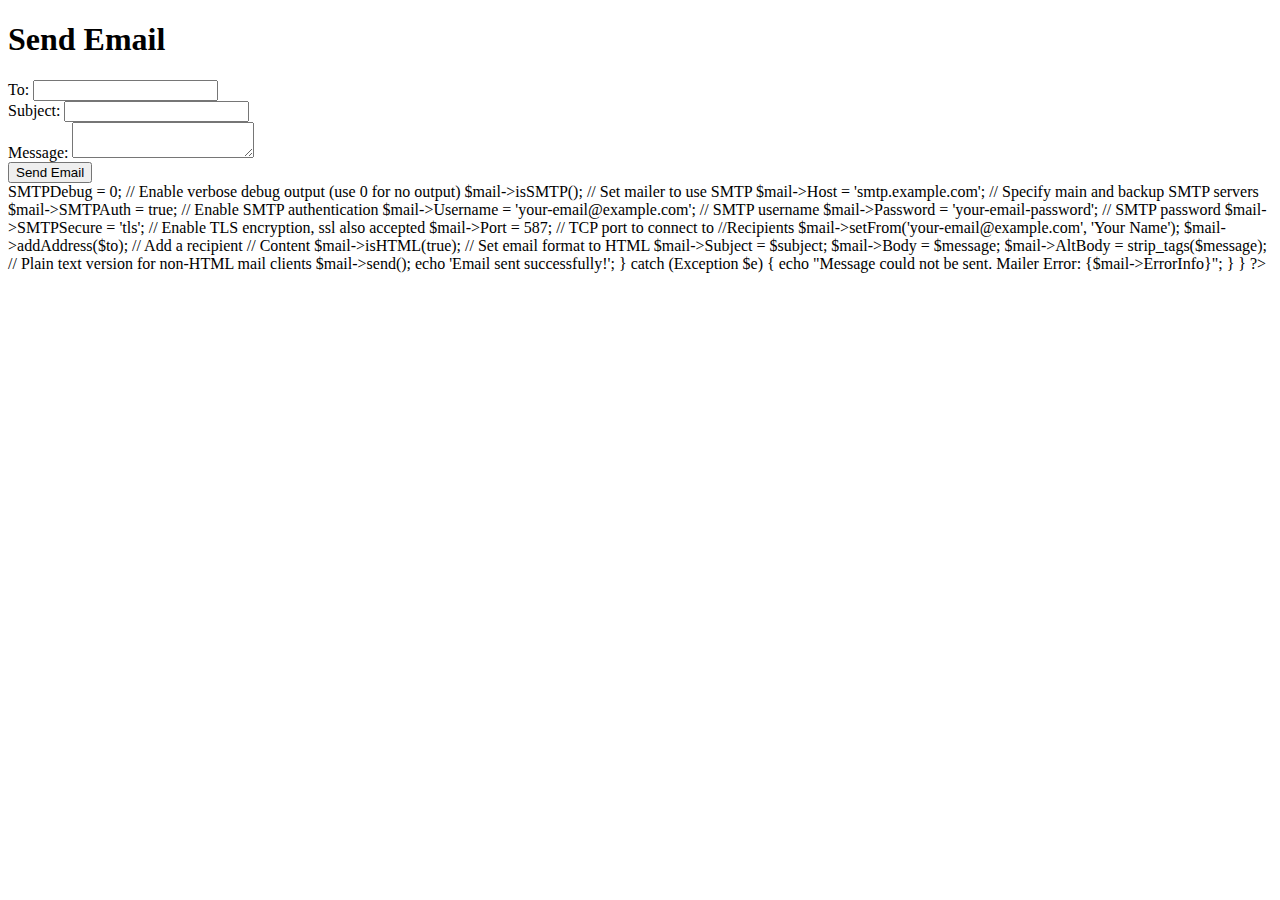
<file: Email_PHP.html>
<!DOCTYPE html>
<html>
<head>
    <title>Send Email</title>
    <script>
        function sendEmail() {
            var xhr = new XMLHttpRequest();
            xhr.open("POST", "send_email.php", true);
            xhr.setRequestHeader("Content-Type", "application/x-www-form-urlencoded");

            xhr.onreadystatechange = function () {
                if (xhr.readyState === 4 && xhr.status === 200) {
                    alert(xhr.responseText);
                }
            };

            var to = document.getElementById('to').value;
            var subject = document.getElementById('subject').value;
            var message = document.getElementById('message').value;

            var emailData = "to=" + encodeURIComponent(to) + 
                            "&subject=" + encodeURIComponent(subject) + 
                            "&message=" + encodeURIComponent(message);

            xhr.send(emailData);
        }
    </script>
</head>
<body>
    <h1>Send Email</h1>
    <form onsubmit="event.preventDefault(); sendEmail();">
        <label for="to">To:</label>
        <input type="email" id="to" name="to" required><br>
        <label for="subject">Subject:</label>
        <input type="text" id="subject" name="subject" required><br>
        <label for="message">Message:</label>
        <textarea id="message" name="message" required></textarea><br>
        <button type="submit">Send Email</button>
    </form>
</body>
</html>

<?php
use PHPMailer\PHPMailer\PHPMailer;
use PHPMailer\PHPMailer\Exception;

require 'vendor/autoload.php';

if ($_SERVER["REQUEST_METHOD"] == "POST") {
    $to = $_POST['to'];
    $subject = $_POST['subject'];
    $message = $_POST['message'];

    $mail = new PHPMailer(true);

    try {
        //Server settings
        $mail->SMTPDebug = 0; // Enable verbose debug output (use 0 for no output)
        $mail->isSMTP(); // Set mailer to use SMTP
        $mail->Host = 'smtp.example.com'; // Specify main and backup SMTP servers
        $mail->SMTPAuth = true; // Enable SMTP authentication
        $mail->Username = 'your-email@example.com'; // SMTP username
        $mail->Password = 'your-email-password'; // SMTP password
        $mail->SMTPSecure = 'tls'; // Enable TLS encryption, ssl also accepted
        $mail->Port = 587; // TCP port to connect to

        //Recipients
        $mail->setFrom('your-email@example.com', 'Your Name');
        $mail->addAddress($to); // Add a recipient

        // Content
        $mail->isHTML(true); // Set email format to HTML
        $mail->Subject = $subject;
        $mail->Body    = $message;
        $mail->AltBody = strip_tags($message); // Plain text version for non-HTML mail clients

        $mail->send();
        echo 'Email sent successfully!';
    } catch (Exception $e) {
        echo "Message could not be sent. Mailer Error: {$mail->ErrorInfo}";
    }
}
?>
</file>
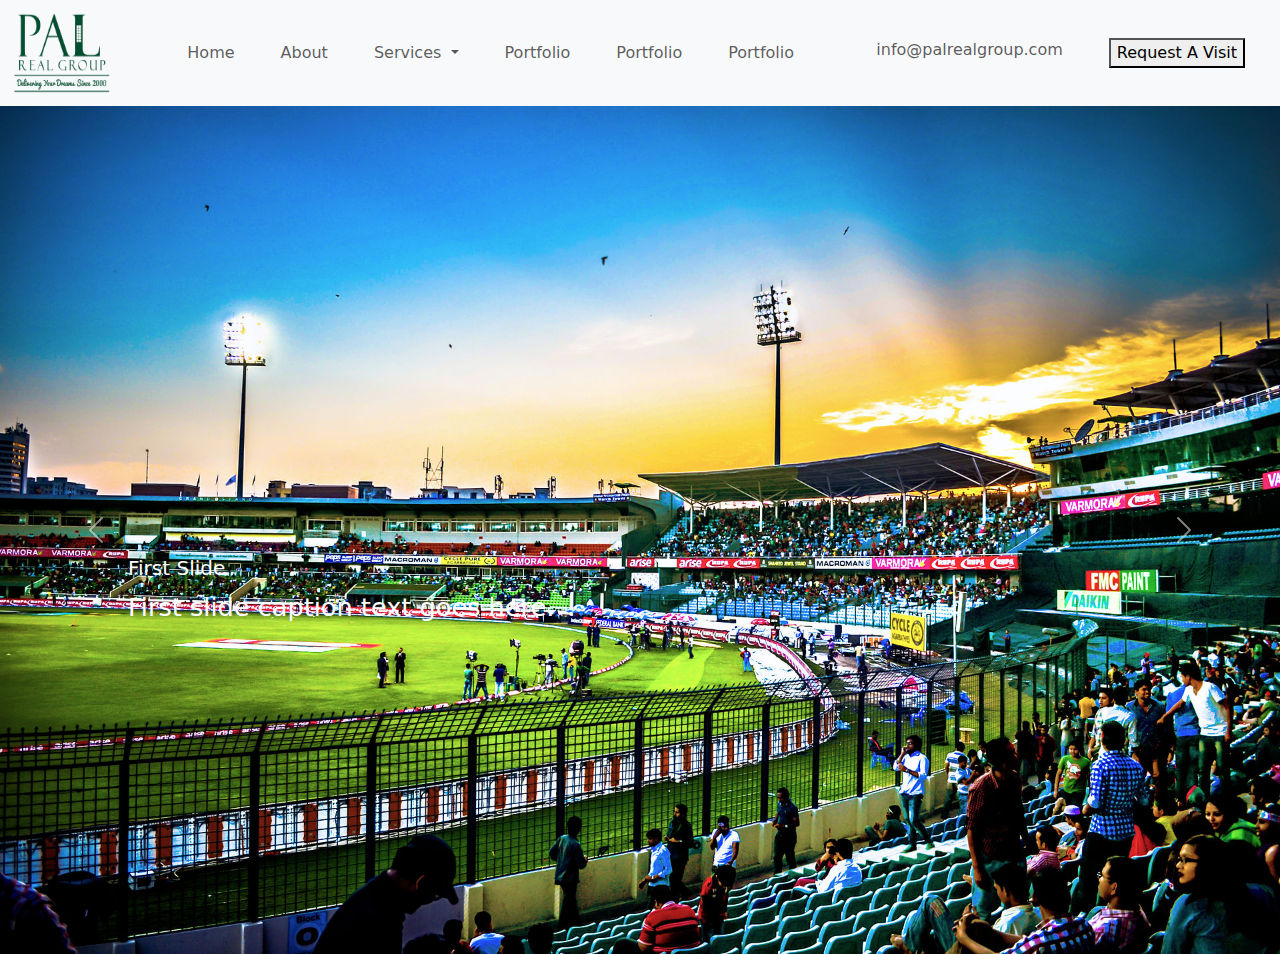
<file: index1.html>
<!DOCTYPE html>
<html lang="en">
<head>
  <meta charset="UTF-8">
  <meta name="viewport" content="width=device-width, initial-scale=1.0">
  <title>Navbar with Centered and Right Aligned Links</title>
  <link href="https://cdn.jsdelivr.net/npm/bootstrap@5.3.0-alpha3/dist/css/bootstrap.min.css" rel="stylesheet">
  <style>
    .navbar-center {
      display: flex;
      justify-content: center;
      flex-grow: 1;
    }
    .navbar-right {
      display: flex;
      justify-content: flex-end;
    }
    .navbar-nav {
      flex-direction: row;
    }
    .nav-item {
      margin: 0 15px;
    }
    .nav-item.dropdown:hover .dropdown-menu {
      display: block;
    }
    .carousel-caption {
    /* right: 26%; */
    bottom: 18.25rem;
    left: 10%;
    text-align: left;
    }
    .responsive-text {
      font-size: clamp(1rem, 2vw, 2.5rem);
    }

  </style>
</head>
<body>
  <nav class="navbar navbar-expand-lg navbar-light bg-light">
    <div class="container-fluid">
      <a class="navbar-brand" href="#">
        <img src="Image2/PAL-LOGO-1.png" alt="Brand Logo" width="100" height="80">
      </a>
      <button class="navbar-toggler" type="button" data-bs-toggle="collapse" data-bs-target="#navbarNav" aria-controls="navbarNav" aria-expanded="false" aria-label="Toggle navigation">
        <span class="navbar-toggler-icon"></span>
      </button>
      <div class="collapse navbar-collapse" id="navbarNav">
        <div class="navbar-center">
          <ul class="navbar-nav">
            <li class="nav-item">
              <a class="nav-link" href="#">Home</a>
            </li>
            <li class="nav-item">
              <a class="nav-link" href="#">About</a>
            </li>
            <li class="nav-item dropdown">
              <a class="nav-link dropdown-toggle" href="#" id="navbarDropdown" role="button" data-bs-toggle="dropdown" aria-expanded="false">
                Services
              </a>
              <ul class="dropdown-menu" aria-labelledby="navbarDropdown">
                <li><a class="dropdown-item" href="#">Service 1</a></li>
                <li><a class="dropdown-item" href="#">Service 2</a></li>
                <li><a class="dropdown-item" href="#">Service 3</a></li>
              </ul>
            </li>
            <li class="nav-item">
              <a class="nav-link" href="#">Portfolio</a>
            </li>
            <li class="nav-item">
              <a class="nav-link" href="#">Portfolio</a>
            </li>
            <li class="nav-item">
              <a class="nav-link" href="#">Portfolio</a>
            </li>
          </ul>
        </div>
        <div class="navbar-right">
          <ul class="navbar-nav">
            <li class="nav-item">
              <a class="nav-link" href="#"><i class="fa-solid fa-envelope"></i> info@palrealgroup.com</a>
            </li>
            <li class="nav-item">
              <a class="nav-link" href="#">
                <button>Request A Visit</button>
              </a>
            </li>
          </ul>
        </div>
      </div>
    </div>
  </nav>

  <!-- Carousel -->
  <div id="carouselExampleFade" class="carousel slide carousel-fade" data-bs-ride="carousel">
    <div class="carousel-inner">
      <div class="carousel-item active">
        <img src="Image1/Header-carousel-3.jpg" class="d-block w-100" alt="...">
        <div class="carousel-caption responsive-text">
          <h5>First Slide</h5>
          <p>First slide caption text goes here.</p>
        </div>
      </div>
      <div class="carousel-item">
        <img src="Image1/Header-carousel-1.jpg" class="d-block w-100" alt="...">
        <div class="carousel-caption responsive-text">
          <h5>Second Slide</h5>
          <p>Second slide caption text goes here.</p>
        </div>
      </div>
      <div class="carousel-item">
        <img src="Image1/Header-carousel-4.jpg" class="d-block w-100" alt="...">
        <div class="carousel-caption  responsive-text">
          <h5>Third Slide</h5>
          <p>Third slide caption text goes here.</p>
        </div>
      </div>
    </div>
    <button class="carousel-control-prev" type="button" data-bs-target="#carouselExampleFade" data-bs-slide="prev">
      <span class="carousel-control-prev-icon" aria-hidden="true"></span>
      <span class="visually-hidden">Previous</span>
    </button>
    <button class="carousel-control-next" type="button" data-bs-target="#carouselExampleFade" data-bs-slide="next">
      <span class="carousel-control-next-icon" aria-hidden="true"></span>
      <span class="visually-hidden">Next</span>
    </button>
  </div>

  <script src="https://cdn.jsdelivr.net/npm/bootstrap@5.3.0-alpha3/dist/js/bootstrap.bundle.min.js"></script>
</body>
</html>
</file>
